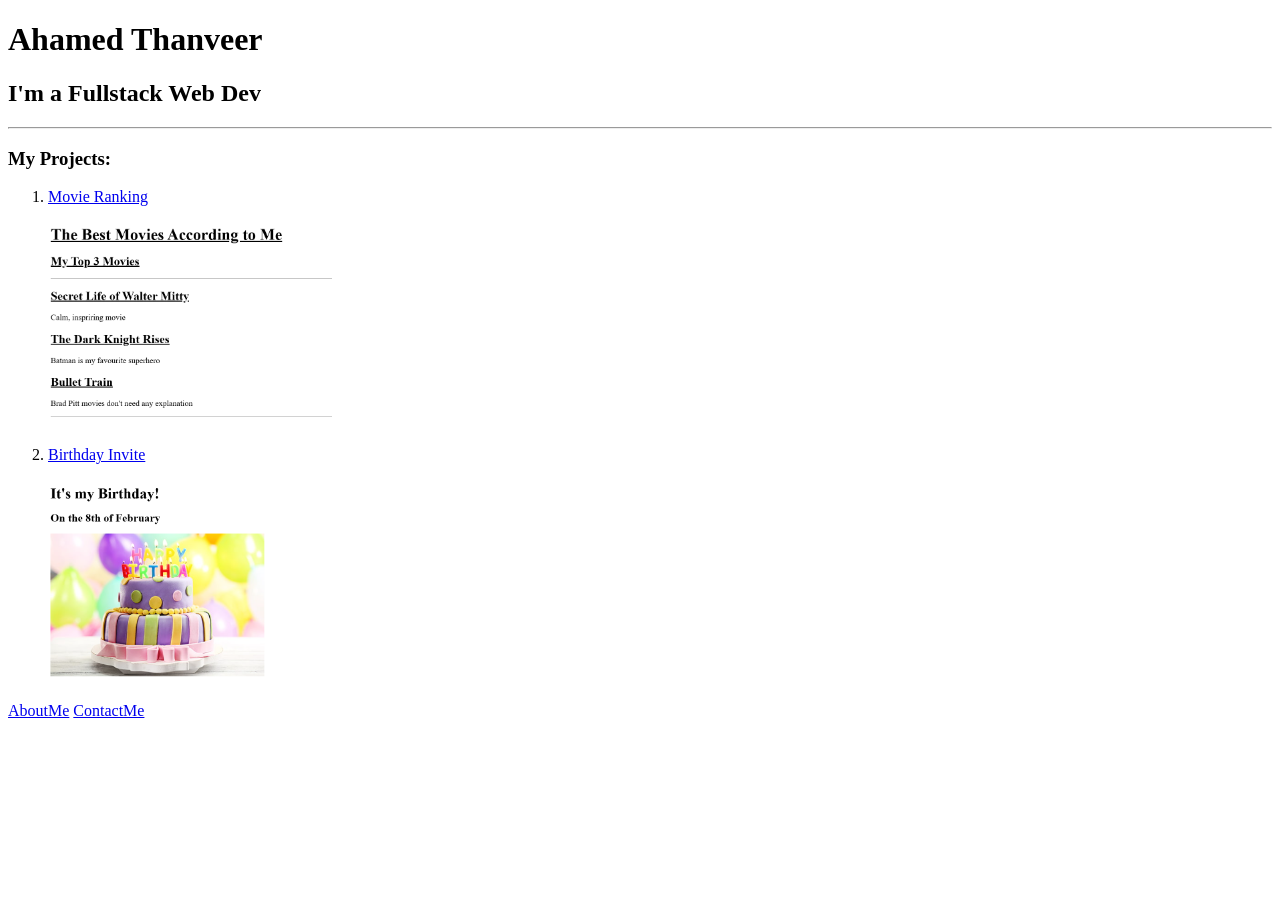
<file: index.html>
<!-- TODO 1: Create the HTML Boilerplate -->

<!-- TODO 2: Add Your previous projects' HTML into the public folder -->

<!-- TODO 3: Take screenshots of your project previews and add the images to the images folder -->

<!-- TODO 4: Add titles/subtitles etc. -->

<!-- TODO 5: Add a link to the project pages -->

<!-- TODO 6: Add images to show the project previews
HINT for TODO 6: You can use the height attribute set to 200 to make the image smaller:
https://developer.mozilla.org/en-US/docs/Web/HTML/Element/img#attr-height -->

<!-- TODO 7: Add the Contact Me and About Me page links -->
 <!DOCTYPE html>
 <html lang="en">
 <head>
    <meta charset="UTF-8">
    <meta name="viewport" content="width=device-width, initial-scale=1.0">
    <title>Thanveer's Portfolio</title>
 </head>
 <body>
    <h1>Ahamed Thanveer</h1>
    <h2>I'm a Fullstack Web Dev</h2>
    <hr>
    <h3>My Projects:</h3>
    <ol>
        <li><a href="./public/movie-ranking.html">Movie Ranking</a></li>
        <br>
        <img src="./assets/images/movie-ranking.png" height="200"/>
        <br>
        <br>
        <li><a href="./public/birthday-invite.html">Birthday Invite</a></li>
        <br>
        <img src="./assets/images/birthday-invite.png" height="200"/>
    </ol>
    <a href="./public/about.html">AboutMe</a>
    <a href="./public/contact.html">ContactMe</a>
 </body>
 </html>
</file>
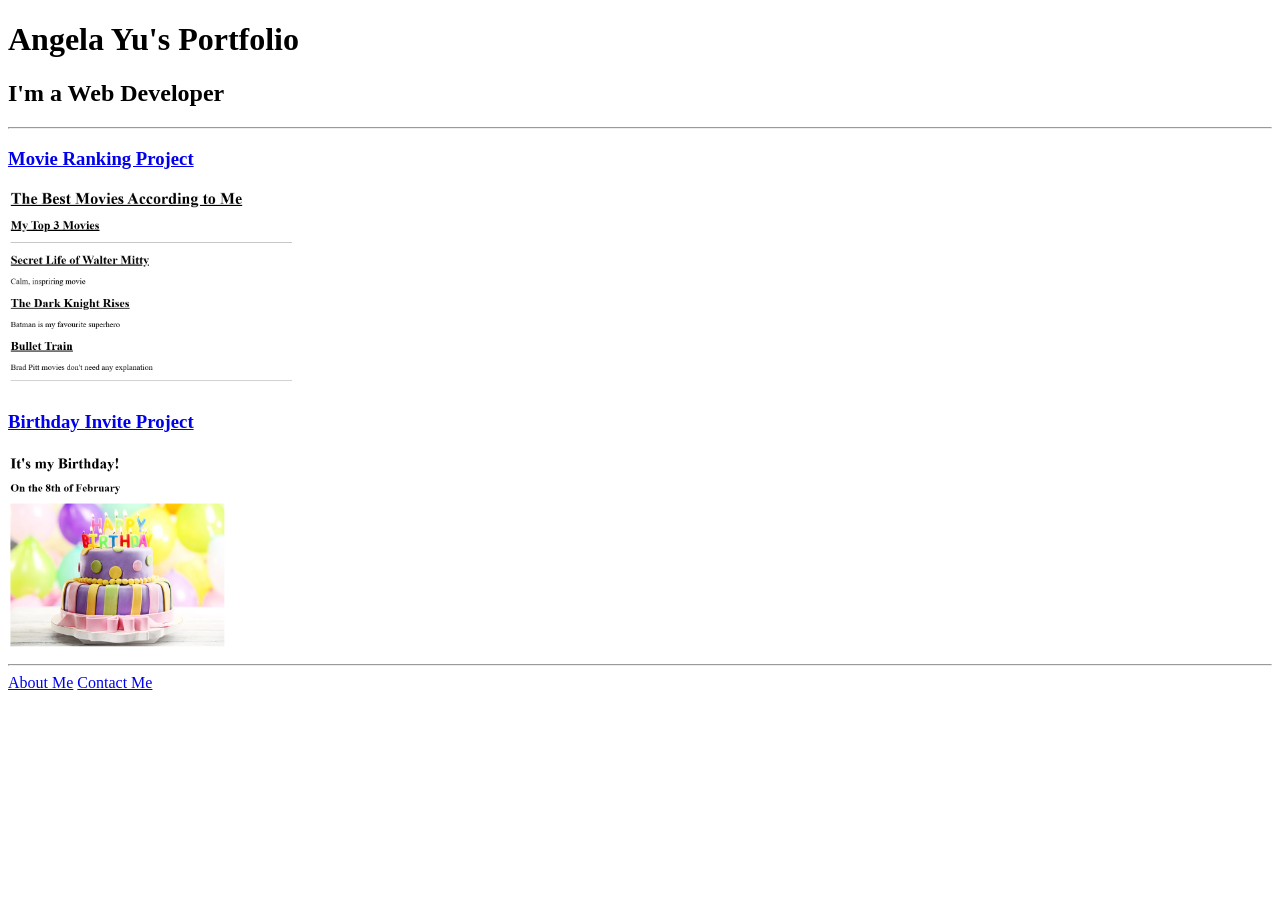
<file: solution.html>
<!DOCTYPE html>
<html lang="en">

<head>
  <meta charset="UTF-8">
  <title>Angela's Portfolio</title>
</head>

<body>
  <h1>Angela Yu's Portfolio</h1>
  <h2>I'm a Web Developer</h2>
  <hr />
  <h3><a href="./public/movie-ranking.html">Movie Ranking Project</a></h3>
  <img src="./assets/images/movie-ranking.png" height="200" alt="movie ranking project preview"/>
  <h3><a href="./public/birthday-invite.html">Birthday Invite Project</a></h3>
  <img src="./assets/images/birthday-invite.png" height="200" alt="birthday invite project preview"/>
  <hr />
  <a href="./public/about.html">About Me</a>
  <a href="./public/contact.html">Contact Me</a>
</body>

</html>
</file>
